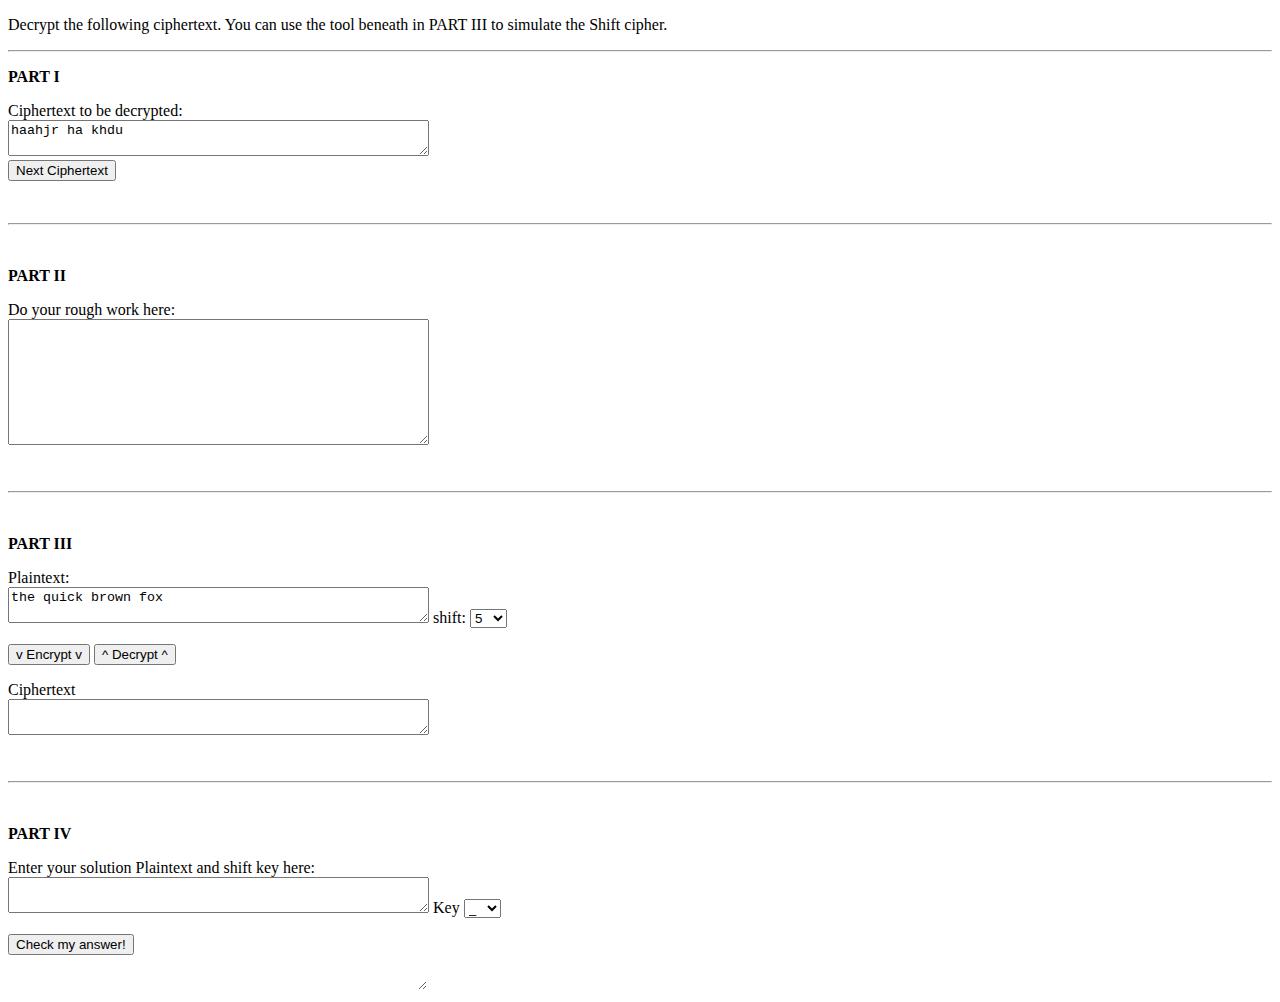
<file: simulation/index.html>
<!DOCTYPE html>
<html>
<head>
	<!-- Add CSS at the head of HTML file -->
    <link rel="stylesheet" href="./css/main.css">
</head>
<body>
       <!-- Your code goes here-->


<div class="content" id="experiment-article-section-4-content">
                            <!------<script type="text/javascript" src="../js/exp1.js"></script>---------------->
                            <p>Decrypt the following ciphertext. You can use the tool beneath in PART III to simulate the Shift cipher.</p>
                            <hr/>
                            <p><b>PART I</b></p>
                            <p>Ciphertext to be decrypted:
                                <br/>
                                <textarea cols="50" id="textarea" readonly="readonly" rows="2">haahjr ha khdu</textarea>
                                <br/>
                                <input name="btnEn2" onclick="Next_Shift_Test()" type="button" value="Next Ciphertext"/>
                                <br/>
                            </p>
                            <br/>
                            <hr/>
                            <br/>
                            <p><b>PART II</b></p>
                            <p>Do your rough work here:
                                <br/>
                                <textarea cols="50" id="textarea2" name="textarea" rows="8"></textarea>
                                <br/>
                            </p>
                            <!--------------break point---->
                            <br/>
                            <hr/>
                            <br/>
                            <p><b>PART III</b></p>
                            <p> Plaintext:
                                <br/>
                                <textarea cols="50" id="shift_plaintext" name="shift_plaintext" rows="2">the quick brown fox</textarea>
                                shift:
                                <select id="shift_key" name="shift_key" size="1">
                                    <option value="0">0</option>
                                    <option value="1">1</option>
                                    <option value="2">2</option>
                                    <option value="3">3</option>
                                    <option value="4">4</option>
                                    <option selected="selected" value="5">5</option>
                                    <option value="6">6</option>
                                    <option value="7">7</option>
                                    <option value="8">8</option>
                                    <option value="9">9</option>
                                    <option value="10">10</option>
                                    <option value="11">11</option>
                                    <option value="12">12</option>
                                    <option value="13">13</option>
                                    <option value="14">14</option>
                                    <option value="15">15</option>
                                    <option value="16">16</option>
                                    <option value="17">17</option>
                                    <option value="18">18</option>
                                    <option value="19">19</option>
                                    <option value="20">20</option>
                                    <option value="21">21</option>
                                    <option value="22">22</option>
                                    <option value="23">23</option>
                                    <option value="24">24</option>
                                    <option value="25">25</option>
                                </select>
                                <br/>
                            </p>
                            <p>
                                <input name="btnEn" onclick="Shift_Encrypt('shift_plaintext', 'shift_ciphertext')" type="button" value="v Encrypt v"/>
                                <input name="btnDe" onclick="Shift_Decrypt('shift_ciphertext','shift_plaintext')" type="button" value="^ Decrypt ^"/>
                            </p>
                            <p>Ciphertext
                                <br/>
                                <textarea cols="50" id="shift_ciphertext" name="shift_ciphertext" rows="2"></textarea>
                                <br/>
                            </p>
                            <br/>
                            <hr/>
                            <br/>
                            <p><b>PART IV</b></p>
                            <p>Enter your solution Plaintext and shift key here:
                                <br/>
                                <textarea cols="50" id="textarea3" name="textarea3" rows="2"></textarea>
                                Key
                                <select id="select_ans_shift" name="select" size="1">
                                    <option value="0">0</option>
                                    <option value="1">1</option>
                                    <option value="2">2</option>
                                    <option value="3">3</option>
                                    <option value="4">4</option>
                                    <option value="5">5</option>
                                    <option value="6">6</option>
                                    <option value="7">7</option>
                                    <option value="8">8</option>
                                    <option value="9">9</option>
                                    <option value="10">10</option>
                                    <option value="11">11</option>
                                    <option value="12">12</option>
                                    <option value="13">13</option>
                                    <option value="14">14</option>
                                    <option value="15">15</option>
                                    <option value="16">16</option>
                                    <option value="17">17</option>
                                    <option value="18">18</option>
                                    <option value="19">19</option>
                                    <option value="20">20</option>
                                    <option value="21">21</option>
                                    <option value="22">22</option>
                                    <option value="23">23</option>
                                    <option value="24">24</option>
                                    <option value="25">25</option>
                                    <option selected="selected" value="-1">_</option>
                                </select>
                                <br/>
                            </p>
                            <p>
                                <input name="checkAnswer" onclick="CheckAnswer()" type="button" value="Check my answer!"/> </p>
                            <textarea cols="50" id="notification" name="notification" rows="1" style="border: 0pt none ;"></textarea>
                        </div>

       
	<!-- Add JS at the bottom of HTML file --> 
        <script src="js/exp1.js" type="text/javascript"></script>
<script src="../assets/js/iframeResize.js"></script></body>
</html>
</file>
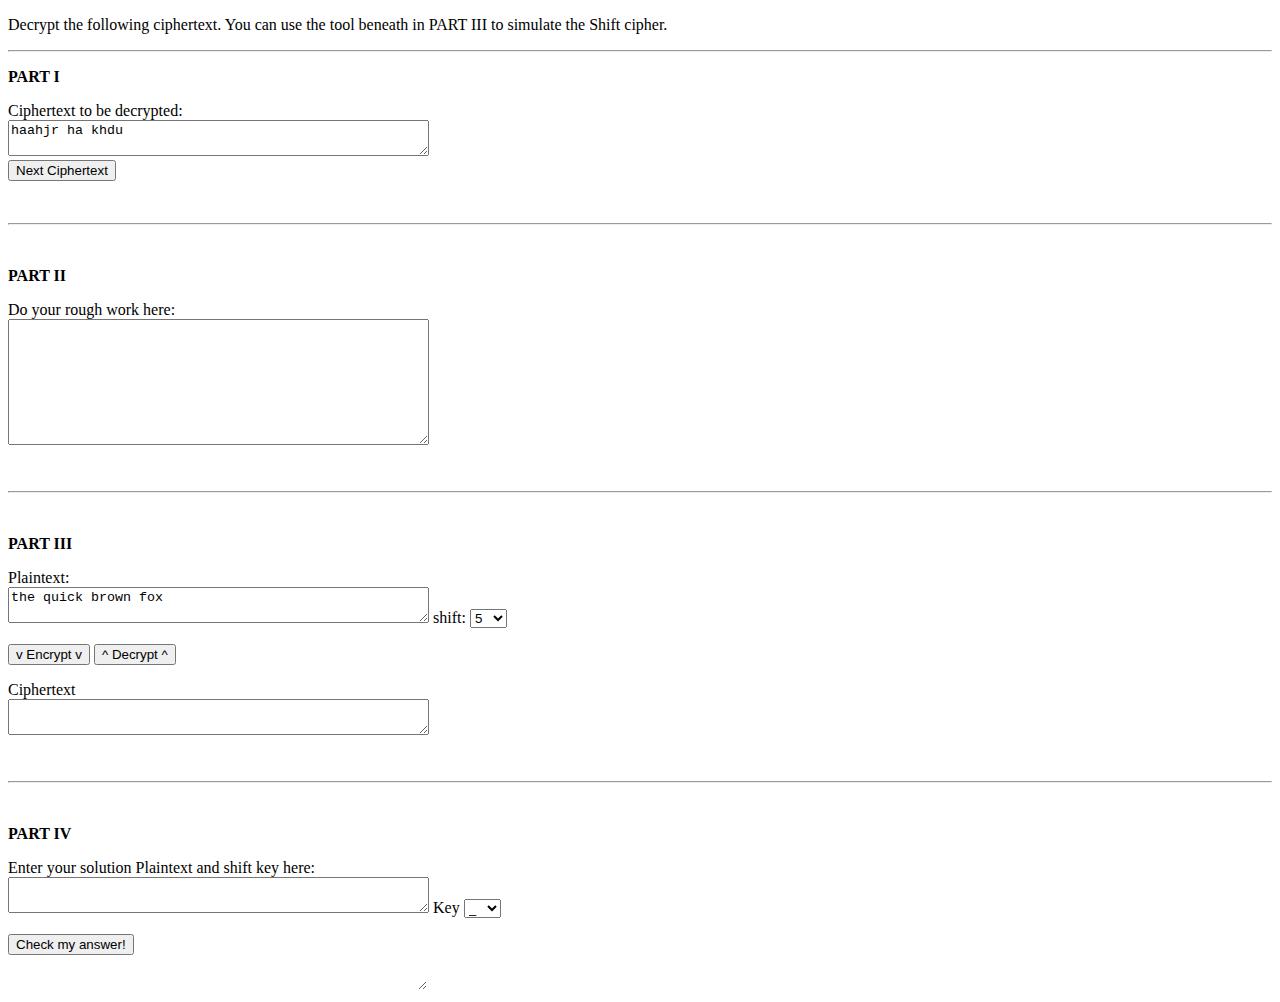
<file: experiment/simulation/index.html>
<!DOCTYPE html>
<html>
<head>
	<!-- Add CSS at the head of HTML file -->
    <link rel="stylesheet" href="./css/main.css">
</head>
<body>
       <!-- Your code goes here-->


<div class="content" id="experiment-article-section-4-content">
                            <!------<script type="text/javascript" src="../js/exp1.js"></script>---------------->
                            <p>Decrypt the following ciphertext. You can use the tool beneath in PART III to simulate the Shift cipher.</p>
                            <hr/>
                            <p><b>PART I</b></p>
                            <p>Ciphertext to be decrypted:
                                <br/>
                                <textarea cols="50" id="textarea" readonly="readonly" rows="2">haahjr ha khdu</textarea>
                                <br/>
                                <input name="btnEn2" onclick="Next_Shift_Test()" type="button" value="Next Ciphertext"/>
                                <br/>
                            </p>
                            <br/>
                            <hr/>
                            <br/>
                            <p><b>PART II</b></p>
                            <p>Do your rough work here:
                                <br/>
                                <textarea cols="50" id="textarea2" name="textarea" rows="8"></textarea>
                                <br/>
                            </p>
                            <!--------------break point---->
                            <br/>
                            <hr/>
                            <br/>
                            <p><b>PART III</b></p>
                            <p> Plaintext:
                                <br/>
                                <textarea cols="50" id="shift_plaintext" name="shift_plaintext" rows="2">the quick brown fox</textarea>
                                shift:
                                <select id="shift_key" name="shift_key" size="1">
                                    <option value="0">0</option>
                                    <option value="1">1</option>
                                    <option value="2">2</option>
                                    <option value="3">3</option>
                                    <option value="4">4</option>
                                    <option selected="selected" value="5">5</option>
                                    <option value="6">6</option>
                                    <option value="7">7</option>
                                    <option value="8">8</option>
                                    <option value="9">9</option>
                                    <option value="10">10</option>
                                    <option value="11">11</option>
                                    <option value="12">12</option>
                                    <option value="13">13</option>
                                    <option value="14">14</option>
                                    <option value="15">15</option>
                                    <option value="16">16</option>
                                    <option value="17">17</option>
                                    <option value="18">18</option>
                                    <option value="19">19</option>
                                    <option value="20">20</option>
                                    <option value="21">21</option>
                                    <option value="22">22</option>
                                    <option value="23">23</option>
                                    <option value="24">24</option>
                                    <option value="25">25</option>
                                </select>
                                <br/>
                            </p>
                            <p>
                                <input name="btnEn" onclick="Shift_Encrypt('shift_plaintext', 'shift_ciphertext')" type="button" value="v Encrypt v"/>
                                <input name="btnDe" onclick="Shift_Decrypt('shift_ciphertext','shift_plaintext')" type="button" value="^ Decrypt ^"/>
                            </p>
                            <p>Ciphertext
                                <br/>
                                <textarea cols="50" id="shift_ciphertext" name="shift_ciphertext" rows="2"></textarea>
                                <br/>
                            </p>
                            <br/>
                            <hr/>
                            <br/>
                            <p><b>PART IV</b></p>
                            <p>Enter your solution Plaintext and shift key here:
                                <br/>
                                <textarea cols="50" id="textarea3" name="textarea3" rows="2"></textarea>
                                Key
                                <select id="select_ans_shift" name="select" size="1">
                                    <option value="0">0</option>
                                    <option value="1">1</option>
                                    <option value="2">2</option>
                                    <option value="3">3</option>
                                    <option value="4">4</option>
                                    <option value="5">5</option>
                                    <option value="6">6</option>
                                    <option value="7">7</option>
                                    <option value="8">8</option>
                                    <option value="9">9</option>
                                    <option value="10">10</option>
                                    <option value="11">11</option>
                                    <option value="12">12</option>
                                    <option value="13">13</option>
                                    <option value="14">14</option>
                                    <option value="15">15</option>
                                    <option value="16">16</option>
                                    <option value="17">17</option>
                                    <option value="18">18</option>
                                    <option value="19">19</option>
                                    <option value="20">20</option>
                                    <option value="21">21</option>
                                    <option value="22">22</option>
                                    <option value="23">23</option>
                                    <option value="24">24</option>
                                    <option value="25">25</option>
                                    <option selected="selected" value="-1">_</option>
                                </select>
                                <br/>
                            </p>
                            <p>
                                <input name="checkAnswer" onclick="CheckAnswer()" type="button" value="Check my answer!"/> </p>
                            <textarea cols="50" id="notification" name="notification" rows="1" style="border: 0pt none ;"></textarea>
                        </div>

       
	<!-- Add JS at the bottom of HTML file --> 
        <script src="js/exp1.js" type="text/javascript"></script>
</body>
</html>
</file>
<file: simulation/css/main.css>
/* You CSS goes in here */
</file>
<file: experiment/simulation/css/main.css>
/* You CSS goes in here */
</file>
